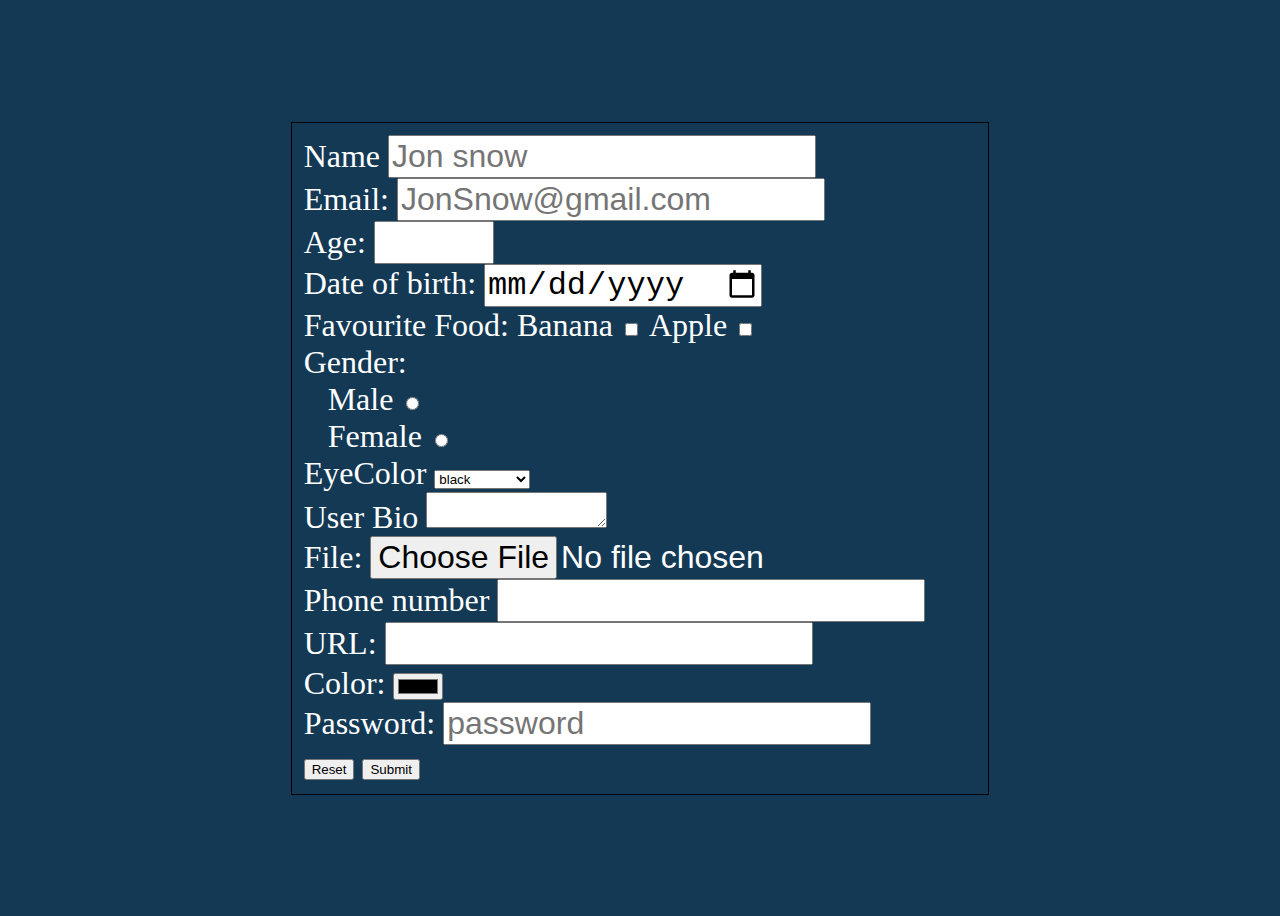
<file: index.html>
<!DOCTYPE html>
<html lang="en">
<head>
    <meta charset="UTF-8">
    <meta http-equiv="X-UA-Compatible" content="IE=edge">
    <meta name="viewport" content="width=device-width, initial-scale=1.0">
    <link rel="stylesheet" href="styles.css">
    <title>Forms</title>
</head>
<body>
    <div class="container">
        <form action="results.html" method="GET" enctype="multipart/form-data">
            <div>
                <label for="name">Name</label>
                <input type="text" name="name" id="name" placeholder="Jon snow" required>
            </div>
            <div>
                <label for="email" >Email:</label>
                <input type="email" id="email" name="email" placeholder="JonSnow@gmail.com" required>
            </div>
            <div>
                <label for="age">Age:</label>
                <input type="number" name="Age" id="age" min="1" max="200">
            </div>
            <div>
                <label for="date">Date of birth:</label>
                <input type="date" name="date-of-birth" id="date" min="2000-01-01">
            </div>
            <div>
                Favourite Food:
                <div class="food">
                    <label for="banana">Banana</label>
                    <input type="checkbox" name="banana" id="banana">
                </div>
                <div class="food">
                    <label for="apple">Apple</label>
                    <input type="checkbox" name="apple" id="apple" value="apple">
                </div>
            </div>
            <div> Gender:
                <div class="gender">
                    <label for="male">Male</label>
                    <input type="radio" name="gender" id="male" value="male">
                </div>
                <div class="gender">
                    <label for="female">Female</label>
                    <input type="radio" name="gender" id="female" value="female">
                </div>
            </div>
            <div>
                <label for="eyeColor">EyeColor</label>
                <select name="Eye Color" id="eyeColor">
                    <optgroup label="Orthodox">
                        <option value="black">black</option>
                        <option value="brown">brown</option>
                        <option value="green">green</option>
                    </optgroup>
                    <optgroup label="anime">
                        <option value="sharingan">sharingan</option>
                        <option value="byakugan">byakugan</option>
                    </optgroup>
                </select>
            </div>
            <div>
                <label for="bio">User Bio</label>
                <textarea name="bio" id="bio" ></textarea>
            </div>
            <input type="hidden" name="hiden" value="hi">
            <div>
                <label for="file">File:</label>
                <input type="file" name="file" id="file">
            </div>
            <div>
                <label for="phone">Phone number</label>
                <input type="tel" name="phone" id="phone"> <!-- user will get a numberpad in mobile devices -->
            </div>
            <div>
                <label for="url">URL:</label>
                <input type="url" name="url" id="url">
            </div>
            <div>
                <label for="color">Color:</label>
                <input type="color" name="color" id="color">
            </div>
            <div>
                <label for="password">Password:</label>
                <input type="password" name="password" id="password" placeholder="password" required>
            </div>
            <div>
                <button type="reset">Reset</button>
                <button type="submit">Submit</button>
            </div>
        </form>
    </div>
</body>
</html>
</file>
<file: styles.css>
body{
    height: 100vh;
    display: grid;
    place-content: center;
    background-color: #133955;
    color: white;
    

}

form{
    font-size: 2rem;
    border: 1px solid black;
    padding:.75rem;
}

input{
    font-size: inherit;
}

.food{
    display: inline-block;
}

.gender{
    margin-left: 1.5rem;
}
</file>
